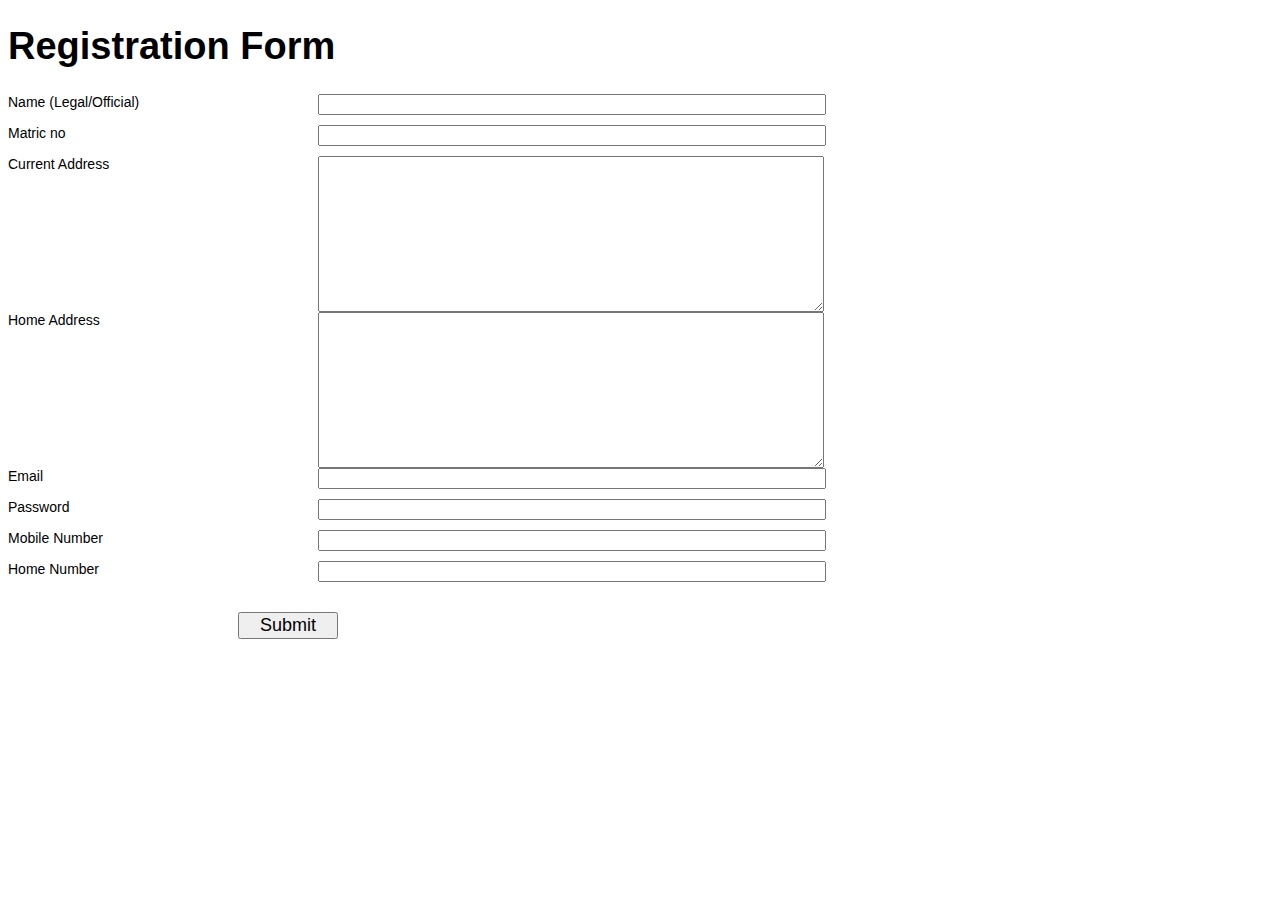
<file: validation/WebContent/index.html>
<!DOCTYPE html>
<html>
<head>
<meta charset="ISO-8859-1">
<title>Try</title>
<link rel='stylesheet' href='style.css' type='text/css' />
<script type="text/javascript" src="script.js"></script>
</head>
<body>
<h1>Registration Form</h1>
<form name='registration' onSubmit="return formValidation();"  method="post">

	<label for="uname">Name (Legal/Official)</label>
	<input type="text" name="uname" value="" title="Capital letters only" required><br>
	
	<label for="matricNo">Matric no</label>
	<input type="text" name="matricNo" value="" size=7 required><br>
	
	<label for="cAddress">Current Address</label>
	<textarea rows="5" cols="" form="registration" name="cAddress" required></textarea><br>
	
	<label for="hAddress">Home Address</label>
	<textarea rows="5" cols="" form="registration" name="hAddress" required></textarea><br>
	
	<label for="email">Email</label>
	<input type="email" name="email" value="" required><br>
	
	<label for="password">Password</label>
	<input type="password" name="password" value="" required><br>
	
	<label for="mPhoneNum">Mobile Number</label>
	<input type="tel" name="phoneNum" title="insert mobile phone number" required><br>
	
	<label for="hPhoneNum">Home Number</label>
	<input type="tel" name="phoneNum" title="insert home phone number" required><br>
	
	<input type="submit" name="submit" value="Submit" />
</form>
</body>
</html>
</file>
<file: validation/WebContent/style.css>
@charset "ISO-8859-1";


h1 {
font-family:Verdana, Arial, Helvetica, sans-serif;
font-size: 38px;
}
form {
list-style: none;
margin-bottom: 5px;
}

form label{
float: left;
clear: left;
width: 300px;
text-align: left;
margin-right: 10px;
font-family:Verdana, Arial, Helvetica, sans-serif;
font-size:14px;
}

form input, select, span {
float: left;
margin-bottom: 10px;
width: 500px;
}

form textarea {
float: left;
width: 500px;
height: 150px;
}

[type="submit"] {
clear: left;
margin: 20px 0 0 230px;
font-size:18px;
width: 100px;
}

p {
margin-left: 70px;
font-weight: bold;
}
</file>
